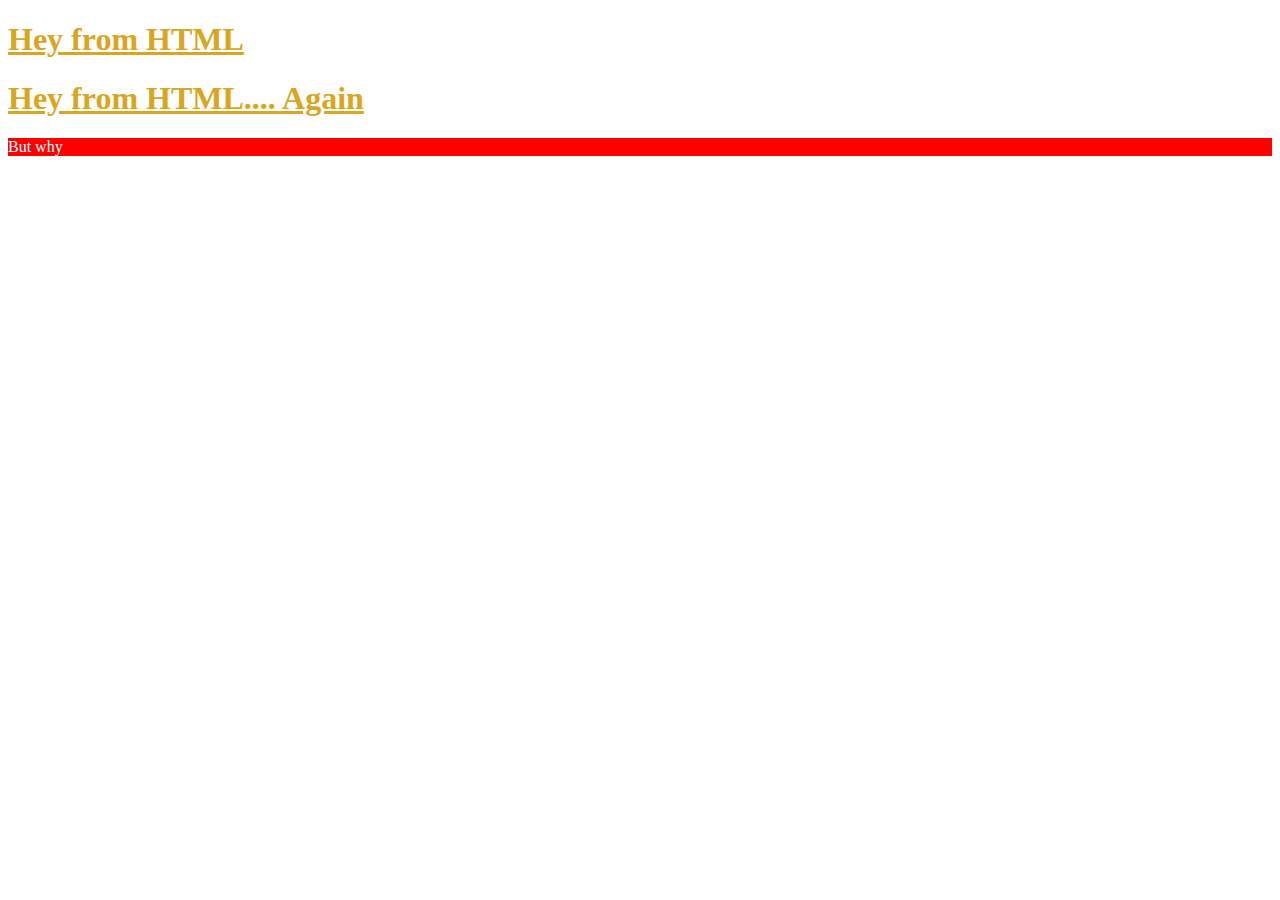
<file: index.html>
<!DOCTYPE html>
<html >
<head>
    <meta charset="UTF-8"/>
    <meta http-equiv="X-UA-Compatible" content="IE=edge">
    <title>My Cool Website</title>
    <meta name="viewport" content="wideth=device-width, initial-scale=1">

     <style>
    h1 {
        color: red;
        text-decoration: underline;
        }
    h1 {
        color: goldenrod;
    }
    p{
        background-color: red;
        color: white;
    }
    
    </style> 
</head>
<body> 
<!-- <h1 style="color: red;">Hey from HTML</h1> -->
  <!-- some content -->

 <h1>Hey from HTML</h1>
 <h1>Hey from HTML.... Again</h1>
 <p>But why</p>
</body>
</html>
</file>
